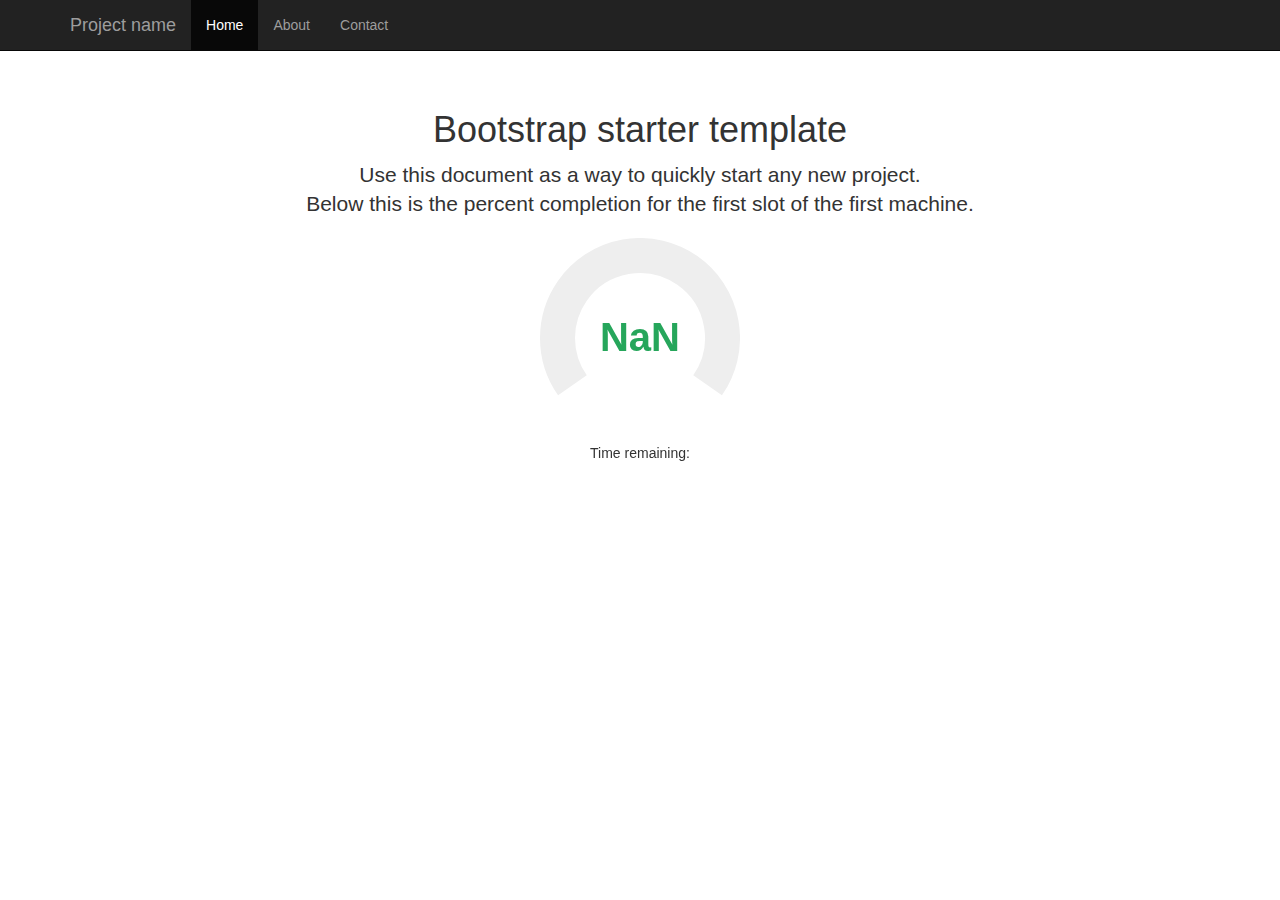
<file: html/index.html>
<!DOCTYPE html>
<html lang="en">
<head>
	<meta charset="utf-8">
	<meta http-equiv="X-UA-Compatible" content="IE=edge">
	<meta name="viewport" content="width=device-width, initial-scale=1">
	<!-- The above 3 meta tags *must* come first in the head; any other head content must come *after* these tags -->
	<meta name="description" content="">
	<meta name="author" content="">

	<title>Starter Template for Bootstrap</title>

	<!-- Bootstrap core CSS -->
	<link href="css/bootstrap.min.css" rel="stylesheet">

	<!-- IE10 viewport hack for Surface/desktop Windows 8 bug 
	<link href="css/ie10-viewport-bug-workaround.css" rel="stylesheet"> -->

	<!-- Custom styles for this template -->
	<link href="css/starter-template.css" rel="stylesheet">

	<!-- HTML5 shim and Respond.js for IE8 support of HTML5 elements and media queries -->
	<!--[if lt IE 9]>
		<script src="https://oss.maxcdn.com/html5shiv/3.7.2/html5shiv.min.js"></script>
		<script src="https://oss.maxcdn.com/respond/1.4.2/respond.min.js"></script>
	<![endif]-->
</head>

<body>
	<nav class="navbar navbar-inverse navbar-fixed-top">
		<div class="container">
		<div class="navbar-header">
			<button type="button" class="navbar-toggle collapsed" data-toggle="collapse" data-target="#navbar" aria-expanded="false" aria-controls="navbar">
			<span class="sr-only">Toggle navigation</span>
			<span class="icon-bar"></span>
			<span class="icon-bar"></span>
			<span class="icon-bar"></span>
			</button>
			<a class="navbar-brand" href="#">Project name</a>
		</div>
		<div id="navbar" class="collapse navbar-collapse">
			<ul class="nav navbar-nav">
			<li class="active"><a href="#">Home</a></li>
			<li><a href="#about">About</a></li>
			<li><a href="#contact">Contact</a></li>
			</ul>
		</div><!--/.nav-collapse -->
		</div>
	</nav>

	<div class="container">

		<div class="starter-template">
			<h1>Bootstrap starter template</h1>
			<p class="lead">Use this document as a way to quickly start any new project.<br> Below this is the percent completion for the first slot of the first machine.</p>
			<input type="text" class="dial" data-angleArc="250" data-angleOffset="-125" data-min="0" data-max="100" data-fgColor="#26A65B" data-readOnly="true" id="0_percent">
			<p> Time remaining:</p><div id="0_eta"></div>
		</div>
		</div>

	</div><!-- /.container -->


	<!-- Bootstrap core JavaScript
	================================================== -->
	<!-- Placed at the end of the document so the pages load faster -->
	<script src="https://ajax.googleapis.com/ajax/libs/jquery/1.11.3/jquery.min.js"></script>
	<script>window.jQuery || document.write('<script src="js/vendor/jquery.min.js"><\/script>')</script>
	<script src="js/bootstrap.min.js"></script>
	<!-- IE10 viewport hack for Surface/desktop Windows 8 bug (Not actually included)
	<script src="js/ie10-viewport-bug-workaround.js"></script> -->
	<!-- Script for the dials -->
	<script src="js/jquery.knob.min.js"></script>
	<script>
	$(function() {
		$(".dial").knob();
	});
	</script>
	<script>
	setInterval(function() {
		$.ajax({ // 
			url: "backend.php?q=fold_stats",
			dataType: "JSON",
			success: function(json){
				var perc = json[0]["folding"][0]["percentdone"];
				document.getElementById("0_percent").value = perc.slice(0,-1);
				document.getElementById("0_eta").innerHTML = json[0]["folding"][0]["eta"]
			}
		})
	}, 5000);
	</script>
	</body>
</html>
</file>
<file: html/css/starter-template.css>
body {
  padding-top: 50px;
}
.starter-template {
  padding: 40px 15px;
  text-align: center;
}

/* From http://stackoverflow.com/a/6663566/1687505 */
.div-table{
  display:table;
  width:auto;
  margin: 0 auto;
  border:1px solid  #aaa;
  background-color: #eee;
  border-spacing:5px;/*cellspacing:poor IE support for  this*/
}
.div-table-row{
  display:table-row;
  width:auto;
  clear:both;
}
.div-table-col{
  float:left;/*fix for  buggy browsers*/
  display:table-column;
  width:200px;
}
</file>
